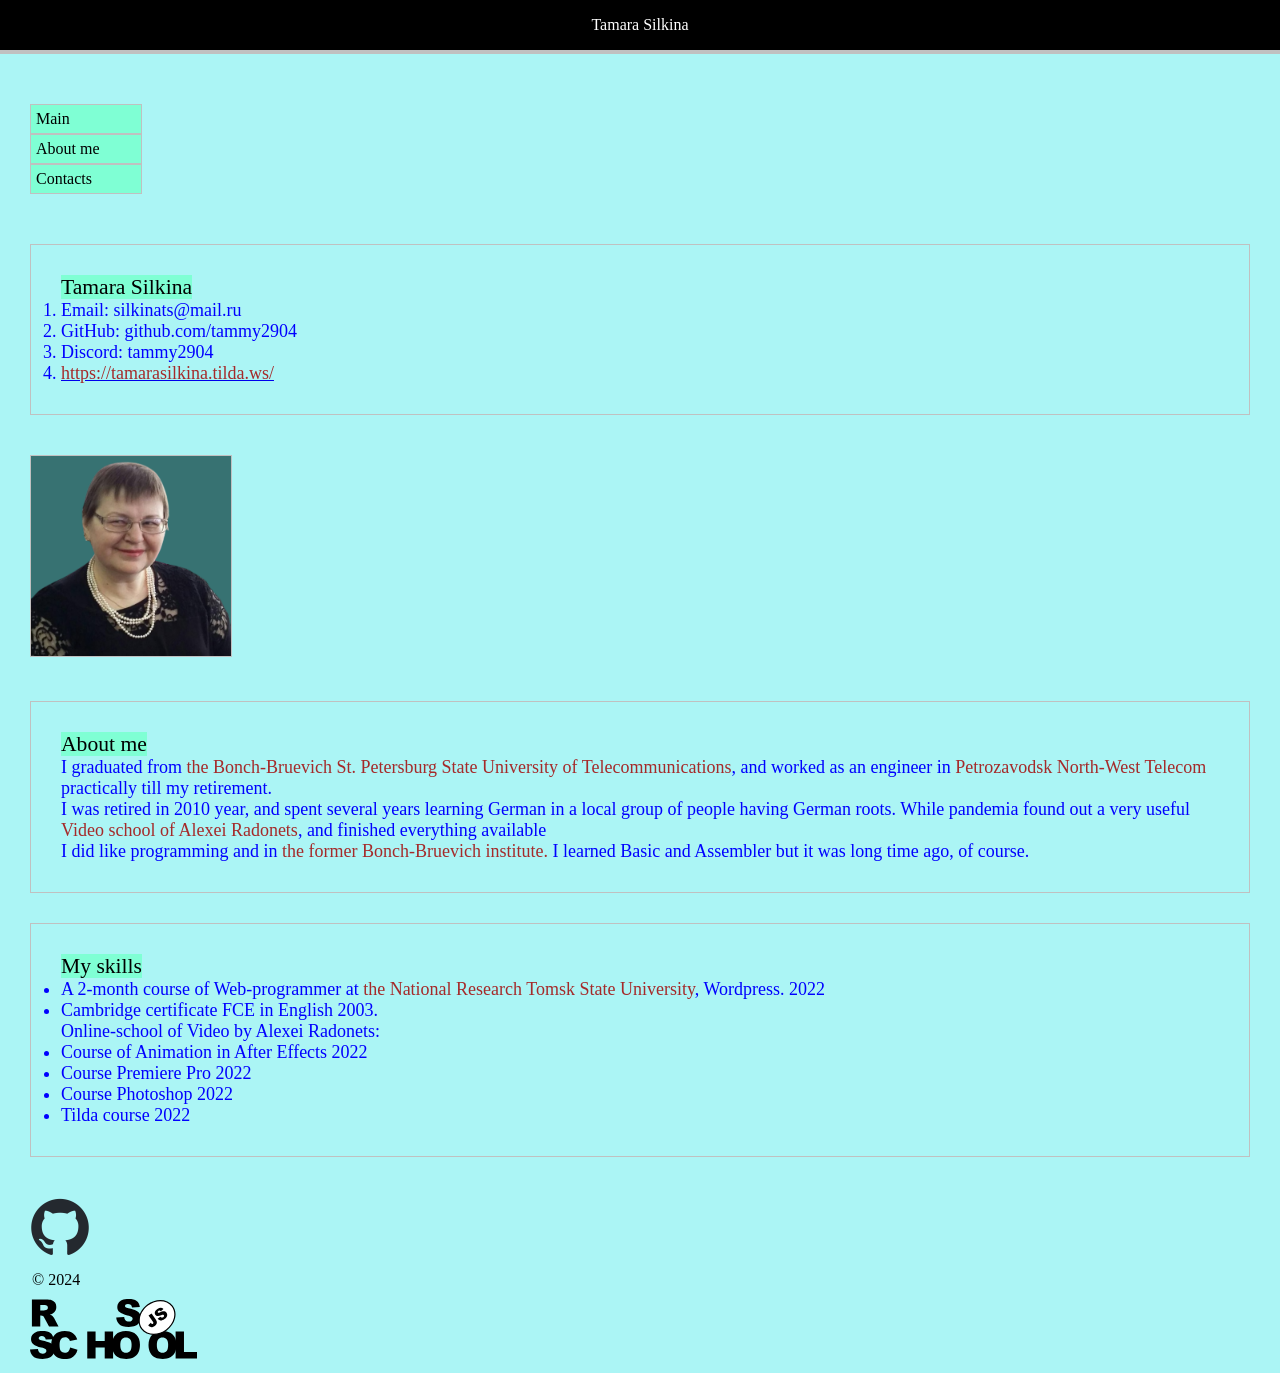
<file: index.html>
<!DOCTYPE html>
<html lang="en">

<head>
    <meta charset="UTF-8">
    <meta name="viewport" content="width=device-width, initial-scale=1.0">
    <title>rsschool-cv-html</title>
    <link rel="stylesheet" href="./style.css">
</head>

<body>

    <div id="header">Tamara Silkina</div>
    <nav>
        <ul id="nav">
            <li>Main</li>
            <li>About me</li>
            <li>Contacts</li>
        </ul>
    </nav>

    <main>

        <section class="section">
            <span class="heading">
                Tamara Silkina</span>
            <ol>
                <li>Email: silkinats@mail.ru</li>
                <li>GitHub: github.com/tammy2904</li>
                <li> Discord: tammy2904</li>
                <li> <a href="https://tamarasilkina.tilda.ws/" target="_blank">
                        <span class="name">https://tamarasilkina.tilda.ws/</span></li>
                </a>
            </ol>

        </section>
        <img class="img" src="./assets/mountan.png" alt="">
        <section class="section">

            <span class="heading">About me</span>
            <p>
                I graduated from <span class="name">the Bonch-Bruevich St. Petersburg State University of
                    Telecommunications</span>,
                and worked as an engineer in <span class="name">Petrozavodsk North-West Telecom</span> practically till
                my
                retirement.
            <p></p>
            I was retired in 2010 year, and spent several years learning German in a local group of
            people having German roots. While pandemia found out a very useful <span class="name">Video school of
                Alexei Radonets</span>, and finished everything available <p></p>
            I did like programming and in <span class="name">the former Bonch-Bruevich institute.</span>
            I learned Basic and Assembler but it was long time ago, of course.
        </section>


        <section class="section">
            <span class="heading">My skills</span>
            <ul>
                <li>A 2-month course of Web-programmer at <span class="name">the National Research Tomsk State
                        University</span>, Wordpress. 2022</li>
                <li>Cambridge certificate FCE in English 2003.</li>
            </ul>
            </p>


            Online-school of Video by Alexei Radonets:
            <ul>
                <li>Course of Animation in After Effects 2022</li>
                <li>Course Premiere Pro 2022</li>
                <li> Course Photoshop 2022</li>
                <li>Tilda course 2022</li>
            </ul>
        </section>
    </main>

    
    <footer>
        <a href="https://github.com/tammy2904">
          <img class="img2" src="./assets/github-mark.png" alt="MyGitHub">
        </a>
        <div>&nbsp; &nbsp; &nbsp; &nbsp; &copy; 2024</div>
        <a href="https://rs.school/courses/javascript-ru">
          <img class="img2" src="./assets/rs_school_js_black.svg" >
        </a>
      </footer>
</body>

</html>
</file>
<file: style.css>
* {
    margin: 0;
    padding: 0;
}

#header, #footer {
    width: 100%;
    height: 50px;
    text-align: center;
    border-bottom: 4px solid silver;
    background: black;
    color: white;
    line-height: 50px;
    margin-bottom: 50px;

}
#footer {
    margin-bottom: 0;
    margin-top: 50px;
    border-bottom: 0;
    border-top: 4px solid silver;
}
#nav {
    list-style: none;
    display: block;
    margin-bottom: 50px;
}
#nav li  {
    display: block;
    margin-left: 30px;
    padding: 5px;
    background: aquamarine;
    border: 1px solid silver;
    width: 100px;
    cursor: pointer;

}
#nav li:hover {
    color: aquamarine;
    background: black;
    border-radius: 5px;
    border-color: black;
}


body {
    background-color: rgb(171, 245, 245);
}

.section {
    margin: 30px;
    border: 1px solid silver;
    padding: 30px;
    color: blue;
    font-size: large;
}

.name {
    color: brown;
    cursor: pointer;
    transition:all .3s;
}

.name:hover {
    background-color: yellow;
}



.heading {
    color: black;
    background-color: aquamarine;
    font-size: larger;
    font-weight: 500;
}
.img {
    width: 200px;
    border: 1px solid silver;
    margin: 10px 30px;
    background-color: rgb(55, 114, 114);
}
.img2 {
    height: 60px;
    margin: 10px 30px;
}
</file>
